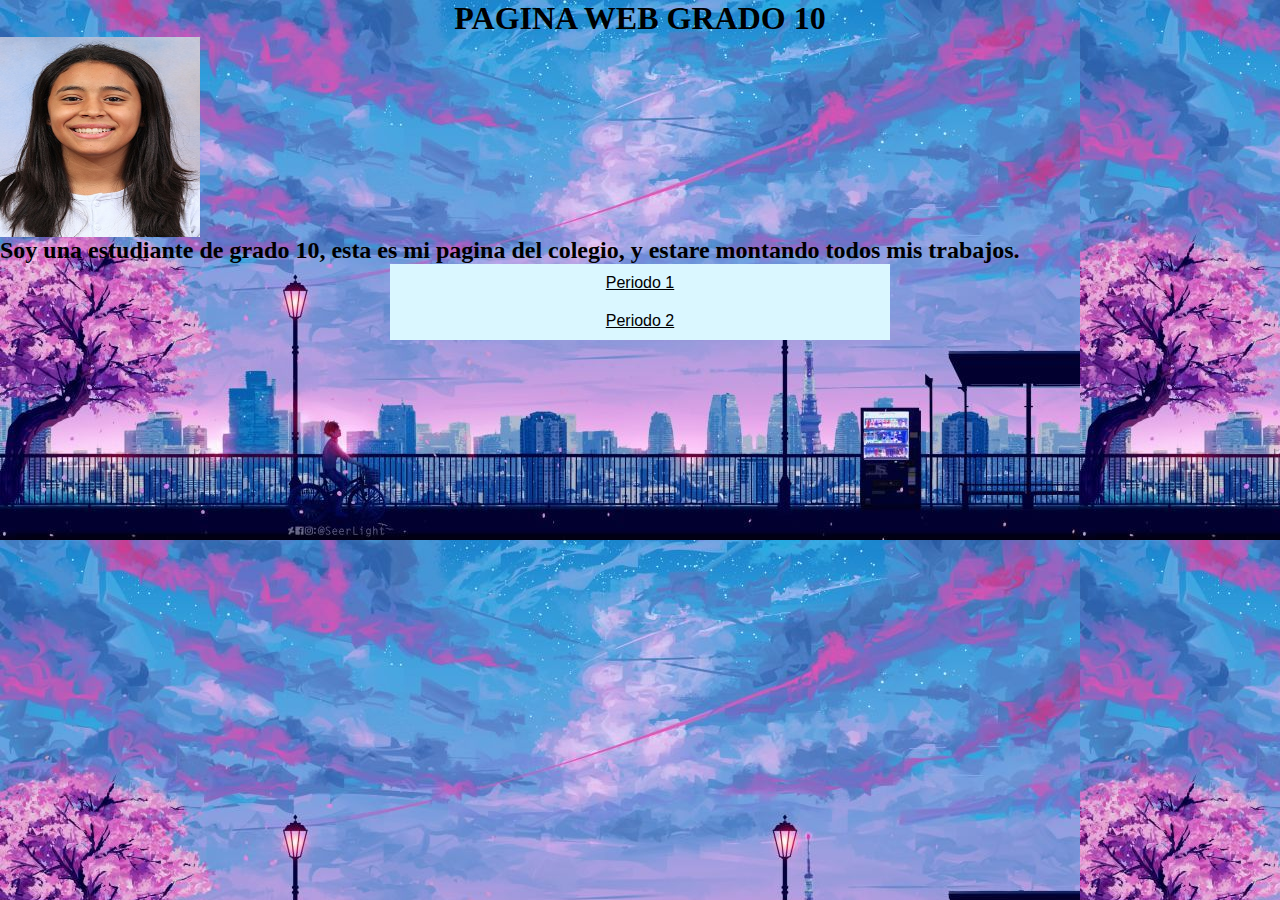
<file: index.html>
<html>
	<head>
		<title>Menu Desplegable</title>
		<style type="text/css">
				* {
				margin:0px;
				padding:0px;
			}
			
			#header {
				margin:auto;
				width:500px;
				font-family:Arial, Helvetica, sans-serif;
			}
			
			ul, ol {
				list-style:none;
			}
			
			.nav > li {
				float:left;
			}
			
			.nav li a {
				background-color:#DAF7FF;
				color:#000000;
				padding:10px 12px;
				display:block;
			}
			
			.nav li a:hover {
				background-color:#FFDAE7;
			}
			
			.nav li ul {
				display:none;
				position:absolute;
				min-width:140px;
			}
			
			.nav li:hover > ul {
				display:block;
			}
			
			.nav li ul li {
				position:relative;
			}
			
			.nav li ul li ul {
				right:-140px;
				top:0px;
			}
			
		</style>
	</head>
	<center><h1>PAGINA WEB GRADO 10 <bgcolor="pink"></h1></center>
	<body background="p1.jpg" >

		<div height="1000px" widht="1000px"><img src="juanitai.jpg" width="200" height="200"></div>
		<h2>Soy una estudiante de grado 10, esta es mi pagina del colegio, y estare montando todos mis trabajos.</h2>
		<div id="header">
			<ul class="nav">
		     <center><li><a href="">Periodo 1</a>
					<ul>
						<li><a href="muestra1.html">Entrega 1 </a></li>

						<li><a href="pag3.html">Entrega 2</a></li>
						<li><a href="pag4.html">parcial</a></li>
						<li><a href="pag5.php">Entrega 4</a>
							<li><a href="recuperacion.html">recuperacion</a>
				     </li>
				     </ul></li></ul>
				 <ul class="nav">
		     <center><li><a href="">Periodo 2</a>
					<ul>
						<li><a href="http://valkiar.tonohost.com/index.php">Entrega 1 </a></li>

						<li><a href="">Entrega 2</a></li>
						<li><a href="">Entrega 3 </a></li>
						<li><a href="">Entrega 4</a>
							<li><a href="">Entrega 5</a>
				     </li>
				     </ul></li></ul>

	
		</center>
		</div>
	</body>
</html>
</file>
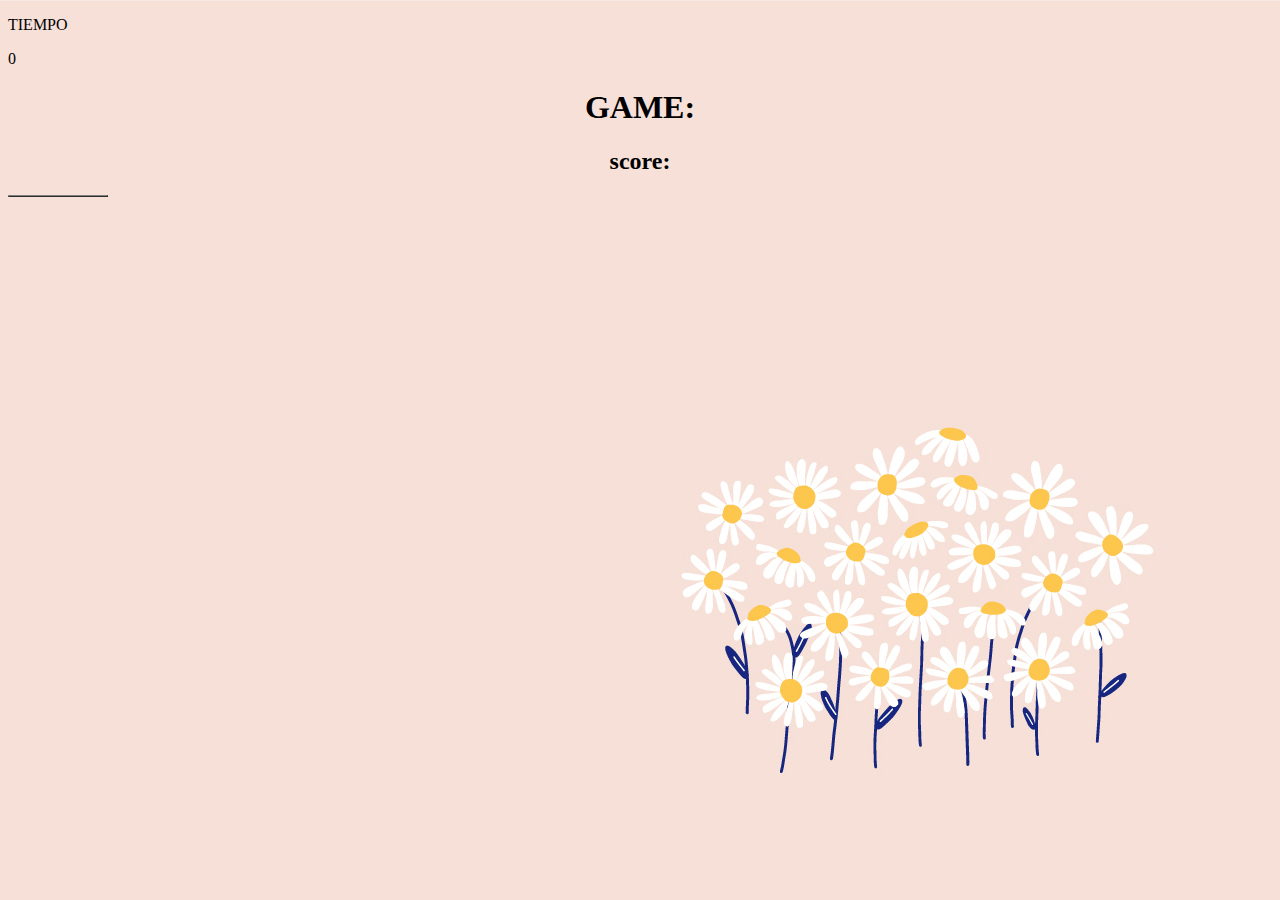
<file: final.html>
<!DOCTYPE html>
<html>
<head>

	<link rel="stylesheet" type="text/css" href="final.css">
</head><html>
  <head>
    <title>Final</title>
    <style type="final.css">  
    </style>
  </head>

  <body background="p3.jpg" >
  
<table border="" width="100" height"1000" border="1" bgcolor="blue">
<tr>
  <body onmousemove="position(event)">
    <div class="body">
      <div class="principal" id="div1">
      </div>
<script>
	var tiempo= 0;
   var ti = function (){
	document.getElementById('h').innerHTML = tiempo;
            clearInterval(a);
       if (tiempo==0) {
       	tiempo=tiempo+1;
       }
             
    else{
        tiempo=tiempo+1;
    } 
}
a=setInterval(ti,10);
</script>

     <div class="tiem"> 
		<p class="ltiem"> TIEMPO </p>
	 <div onload="ti()" class="h" id="h"></div>
	</div>
	 <center><h1>GAME:</h1></center>
  <center><h2>score:<bgcolor="pink"></h1></center>
	
</body>
</html>
</file>
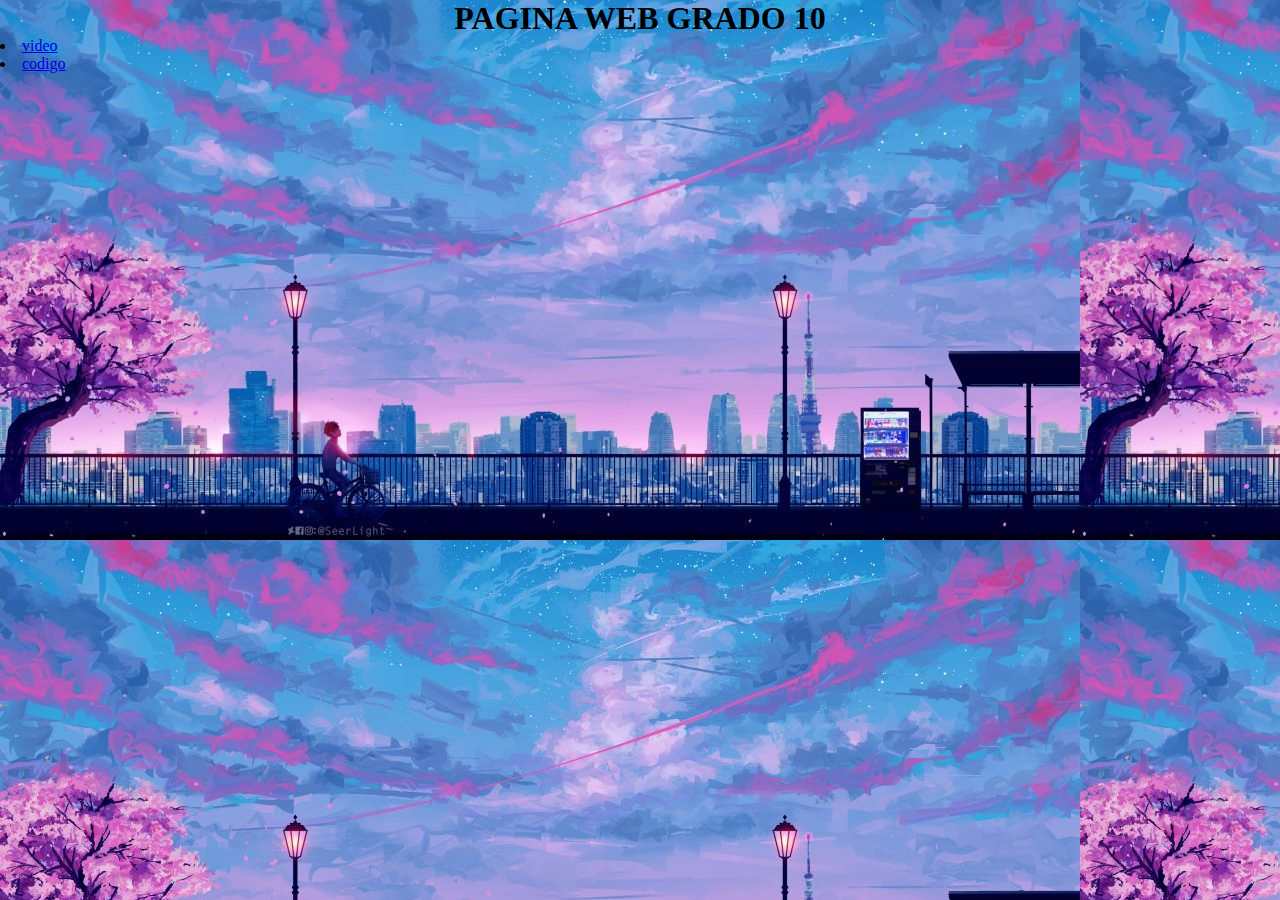
<file: pag 4.html>
<html>
	<head>
		<title>Menu Desplegable</title>
		<style type="text/css">
				* {
				margin:0px;
				padding:0px;
			}
			
			#header {
				margin:auto;
				width:500px;
				font-family:Arial, Helvetica, sans-serif;
			}
			
			ul, ol {
				list-style:none;
			}
			
			.nav > li {
				float:left;
			}
			
			.nav li a {
				background-color:#DAF7FF;
				color:#000000;
				padding:10px 12px;
				display:block;
			}
			
			.nav li a:hover {
				background-color:#FFDAE7;
			}
			
			.nav li ul {
				display:none;
				position:absolute;
				min-width:140px;
			}
			
			.nav li:hover > ul {
				display:block;
			}
			
			.nav li ul li {
				position:relative;
			}
			
			.nav li ul li ul {
				right:-140px;
				top:0px;
			}
			
		</style>
	</head>
	<center><h1>PAGINA WEB GRADO 10 <bgcolor="pink"></h1></center>
	<body background="p1.jpg" >
						<li><a href="https://drive.google.com/file/d/1DLePsM1SMnimrlQLWxwVA2xErrEg4xOJ/view">video </a></li>
						<li><a href="https://drive.google.com/file/d/1WIGVCLKa-Xwf3OVe5BmaycqDyrPk00hQ/view">codigo</a></li>
				     </li>
				     </ul></li></ul>

	
		</center>
		</div>
	</body>
</html>
</file>
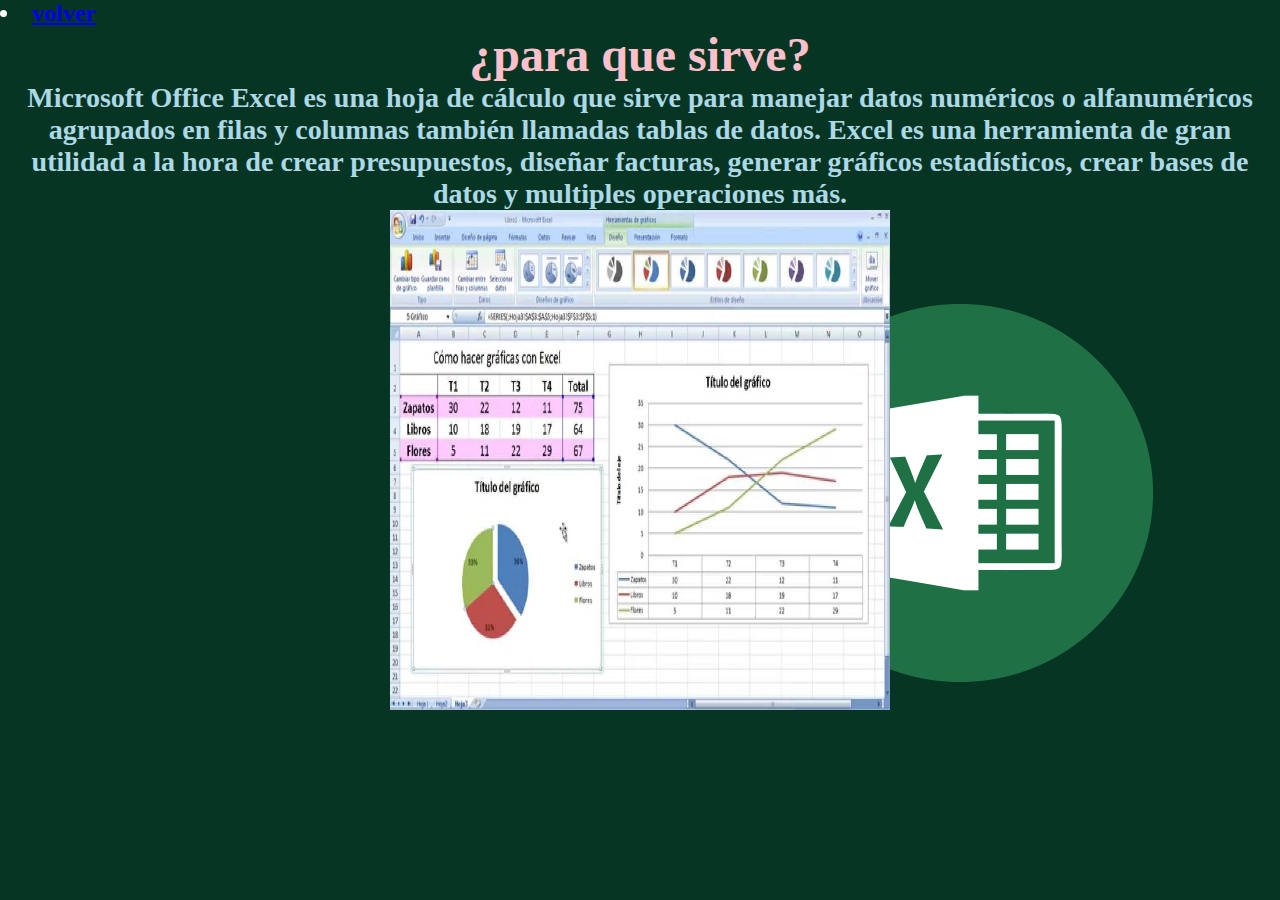
<file: para.html>
<html>
	<head>
		<title>Menu Desplegable</title>
		<style type="text/css">
			
			* {
				margin:0px;
				padding:0px;
			}
			
			#header {
				margin:auto;
				width:500px;
				font-family:Arial, Helvetica, sans-serif;
			}
			
			ul, ol {
				list-style:none;
			}
			
			.nav > li {
				float:left;
			}
			
			.nav li a {
				background-color:#000;
				color:#fff;
				text-decoration:none;
				padding:10px 12px;
				display:block;
			}
			
			.nav li a:hover {
				background-color:#434343;
			}
			
			.nav li ul {
				display:none;
				position:absolute;
				min-width:140px;
			}
			
			.nav li:hover > ul {
				display:block;
			}
			
			.nav li ul li {
				position:relative;
			}
			
			.nav li ul li ul {
				right:-140px;
				top:0px;
			}
			
		</style>
	</head>
	<body background="ex.png">
				<h2 style="color: white"> <font face="Bradley Hand ITC">
				<li><a href="trabajo14.html">volver</a>

		<center><h1 style="color: pink">¿para que sirve?</h1></center>
		<center><h3 style="color: lightblue">Microsoft Office Excel es una hoja de cálculo que sirve para manejar datos numéricos o alfanuméricos agrupados en filas y columnas también llamadas tablas de datos. Excel es una herramienta de gran utilidad a la hora de crear presupuestos, diseñar facturas, generar gráficos estadísticos, crear bases de datos y multiples operaciones más. <h3></center>
		<center><img src="e2.jpg" width="500px" height="500px"></center>	

							
						</li>
					</ul>
				</li>
			</ul>
		</div>
	</body>
</html>
</file>
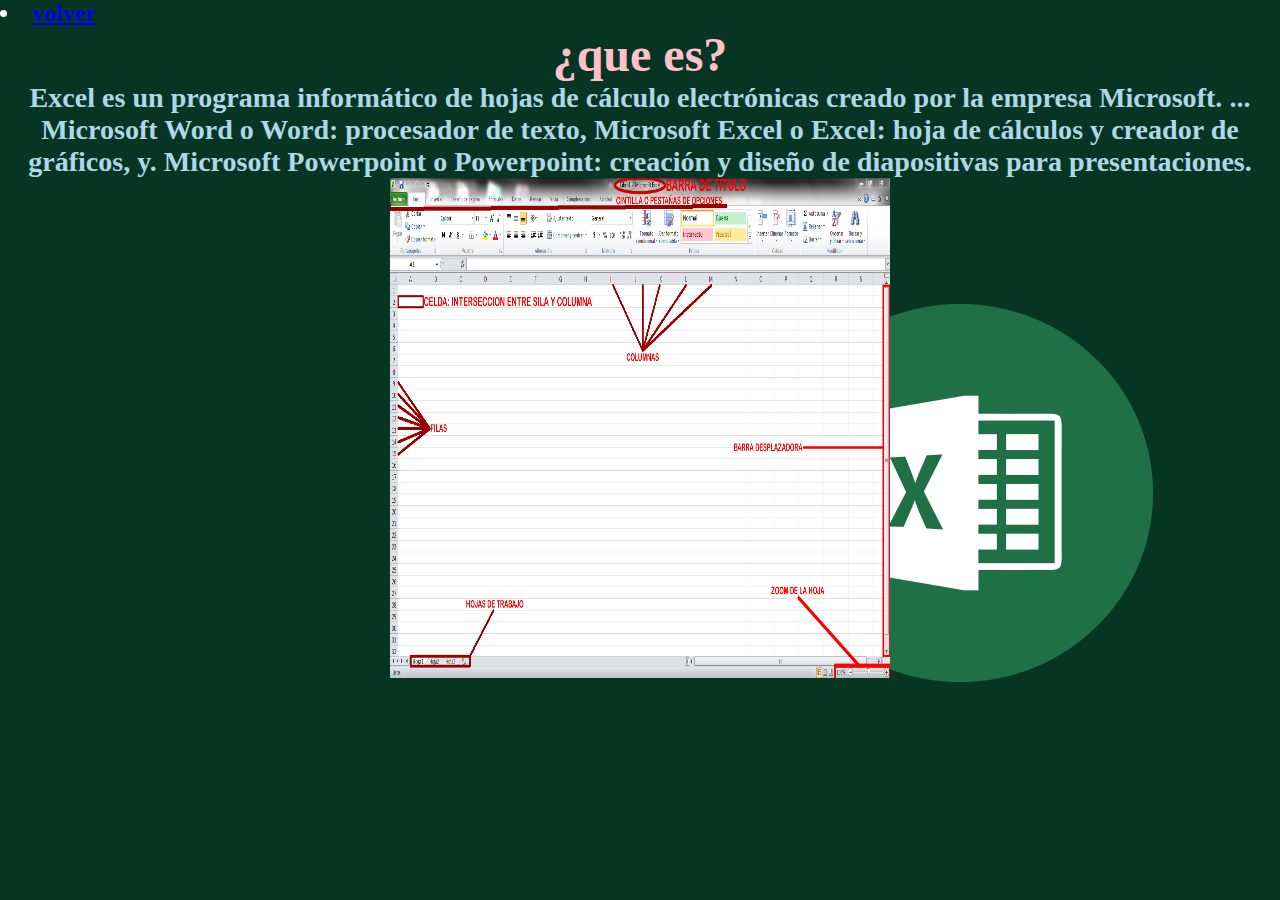
<file: quees.html>
<html>
	<head>
		<title>Menu Desplegable</title>
		<style type="text/css">
			
			* {
				margin:0px;
				padding:0px;
			}
			
			#header {
				margin:auto;
				width:500px;
				font-family:Arial, Helvetica, sans-serif;
			}
			
			ul, ol {
				list-style:none;
			}
			
			.nav > li {
				float:left;
			}
			
			.nav li a {
				background-color:#000;
				color:#fff;
				text-decoration:none;
				padding:10px 12px;
				display:block;
			}
			
			.nav li a:hover {
				background-color:#434343;
			}
			
			.nav li ul {
				display:none;
				position:absolute;
				min-width:140px;
			}
			
			.nav li:hover > ul {
				display:block;
			}
			
			.nav li ul li {
				position:relative;
			}
			
			.nav li ul li ul {
				right:-140px;
				top:0px;
			}
			
		</style>
	</head>
	<body background="ex.png">
				<h2 style="color: white"> <font face="Bradley Hand ITC">
				<li><a href="trabajo14.html">volver</a>

		<center><h1 style="color: pink">¿que es?</h1></center>
		<center><h3 style="color: lightblue">Excel es un programa informático de hojas de cálculo electrónicas creado por la empresa Microsoft. ... Microsoft Word o Word: procesador de texto, Microsoft Excel o Excel: hoja de cálculos y creador de gráficos, y. Microsoft Powerpoint o Powerpoint: creación y diseño de diapositivas para presentaciones.</h3></center>
		<center><img src="e.png" width="500px" height="500px"></center>

							
						</li>
					</ul>
				</li>
			</ul>
		</div>
	</body>
</html>
</file>
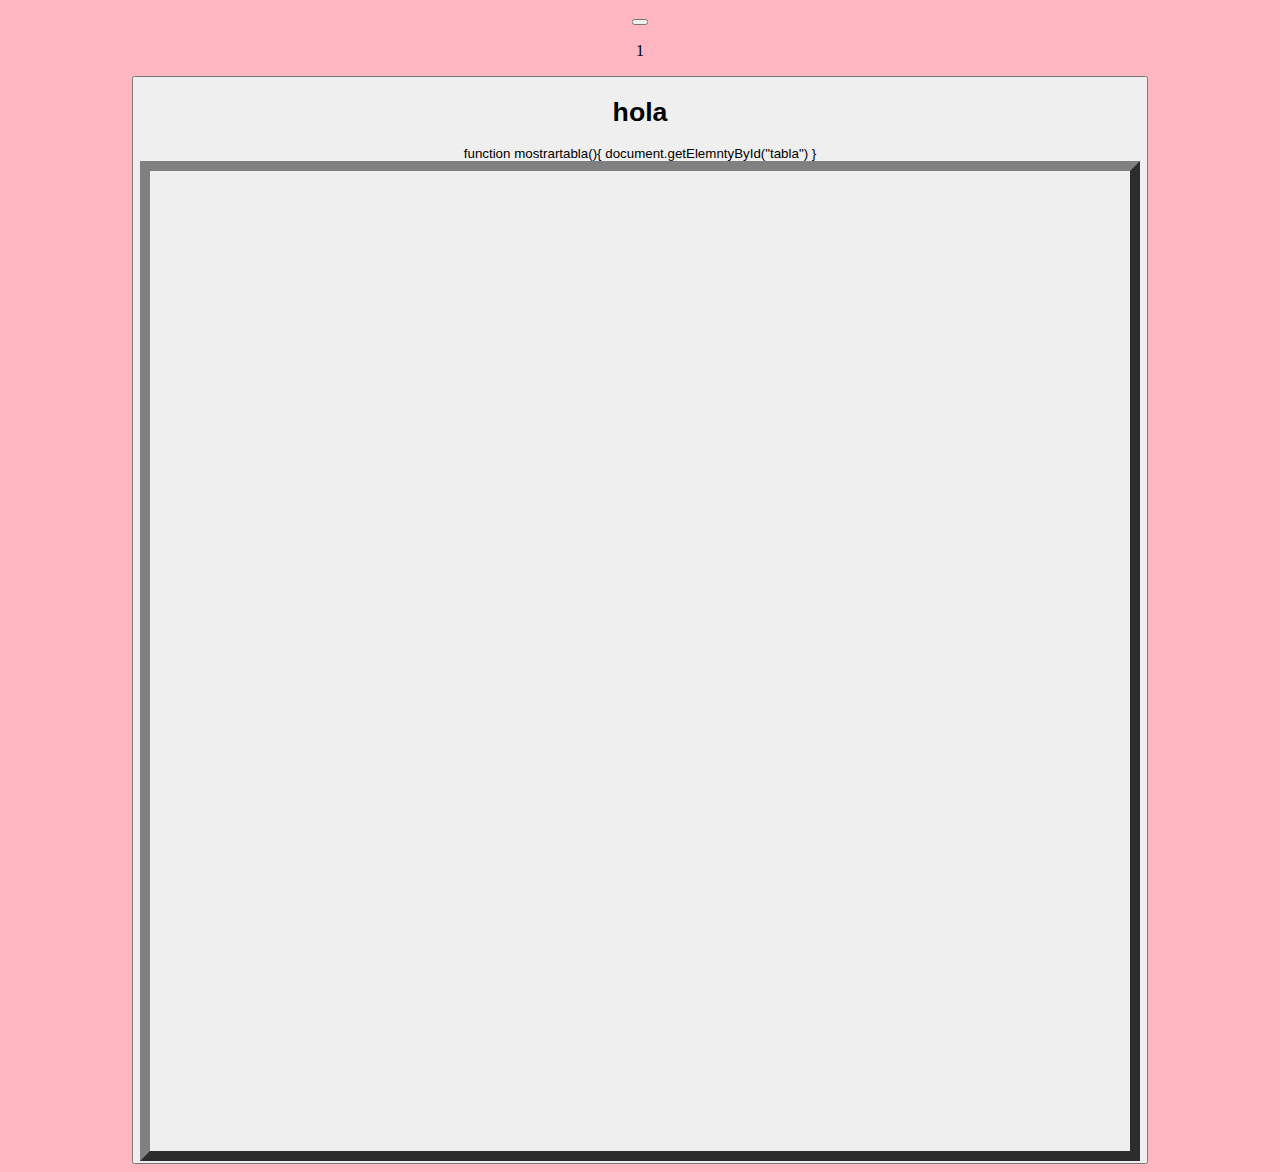
<file: recuperacion.html>
<!DOCTYPE html>
<html>
<head>
<title>prueba</title>
<style type="funcion/css"
 #tabla{
 display:none;
}
</style>
</style>
<body bgcolor =lightpink >
<center>
	<button type="button"></button>
<p>1</p>
<div id="1">
	<button type="button">
<table  id="tabla" border="10px" width="1000px" height="1000px">
	<h1>hola</h1>

	<scrypt type="funcion/css">
		function mostrartabla(){
		document.getElemntyById("tabla")
	}

</body>

</html>
</file>
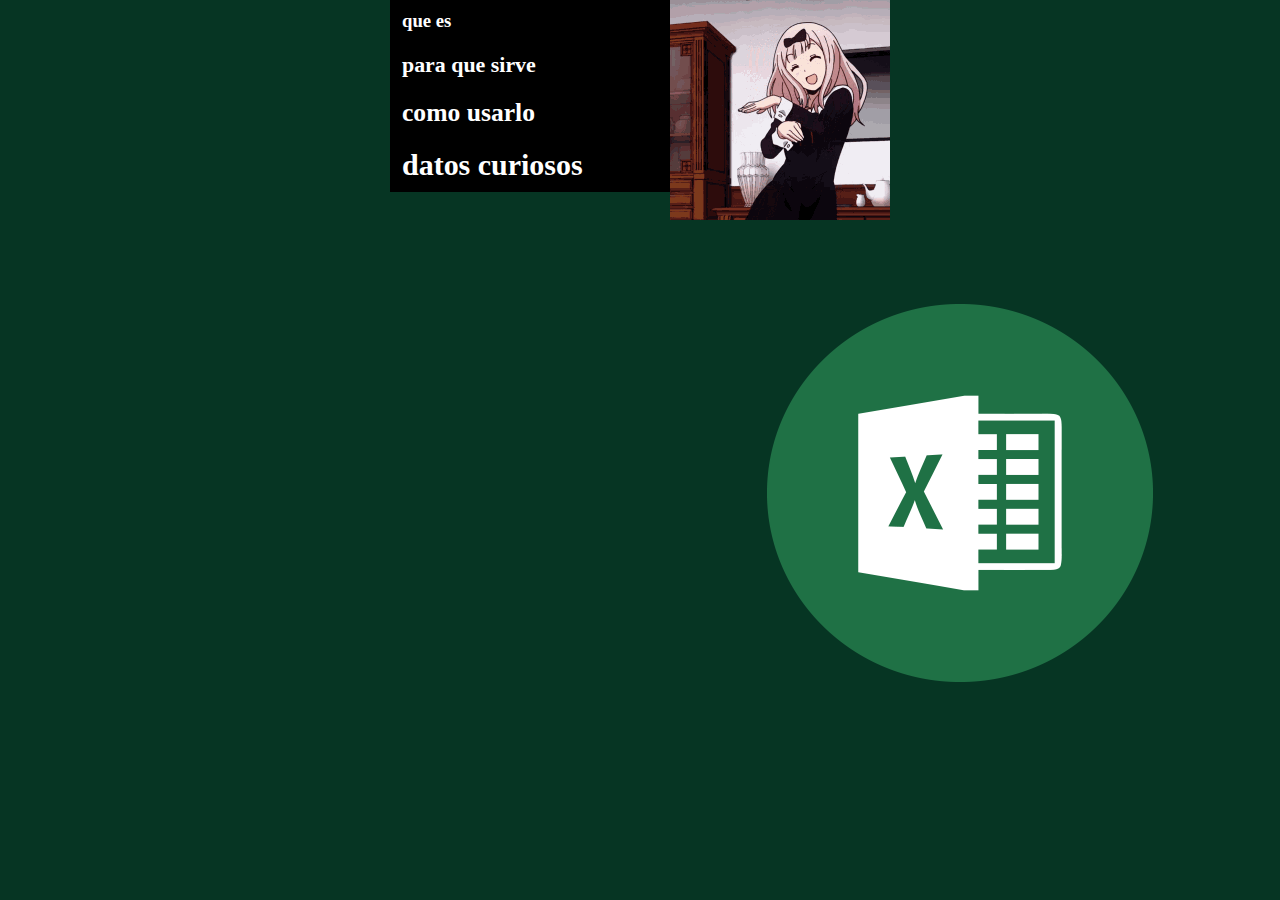
<file: trabajo14.html>
<html>
	<head>
		<title>Menu Desplegable</title>
		<style type="text/css">
			
			* {
				margin:0px;
				padding:0px;
			}
			
			#header {
				margin:auto;
				width:500px;
				font-family:Arial, Helvetica, sans-serif;
			}
			
			ul, ol {
				list-style:none;
			}
			
			.nav > li {
				float:left;
			}
			
			.nav li a {
				background-color:#000;
				color:#fff;
				text-decoration:none;
				padding:10px 12px;
				display:block;
			}
			
			.nav li a:hover {
				background-color:#434343;
			}
			
			.nav li ul {
				display:none;
				position:absolute;
				min-width:140px;
			}
			
			.nav li:hover > ul {
				display:block;
			}
			
			.nav li ul li {
				position:relative;
			}
			
			.nav li ul li ul {
				right:-140px;
				top:0px;
			}
			
		</style>
	</head>
	<body background="ex.png">
		<div id="header">
			<ul class="nav">
				<h3 style="color: white"> <font face="Bradley Hand ITC"><img src="gif.gif" align="right" br clear="right"> 
				<li><a href="quees.html">que es</a>
				<h3 style="color: white"> <font face="Bradley Hand ITC">
				<li><a href="para.html">para que sirve</a>
				<h3 style="color: white"> <font face="Bradley Hand ITC">
			    <li><a href="usarlo.html">como usarlo</a>
				<h3 style="color: white"> <font face="Bradley Hand ITC">
				<li><a href="curosos">datos curiosos</a>
					
		
							
						</li>
					</ul>
				</li>
			</ul>
		</div>
	</body>
</html>
</file>
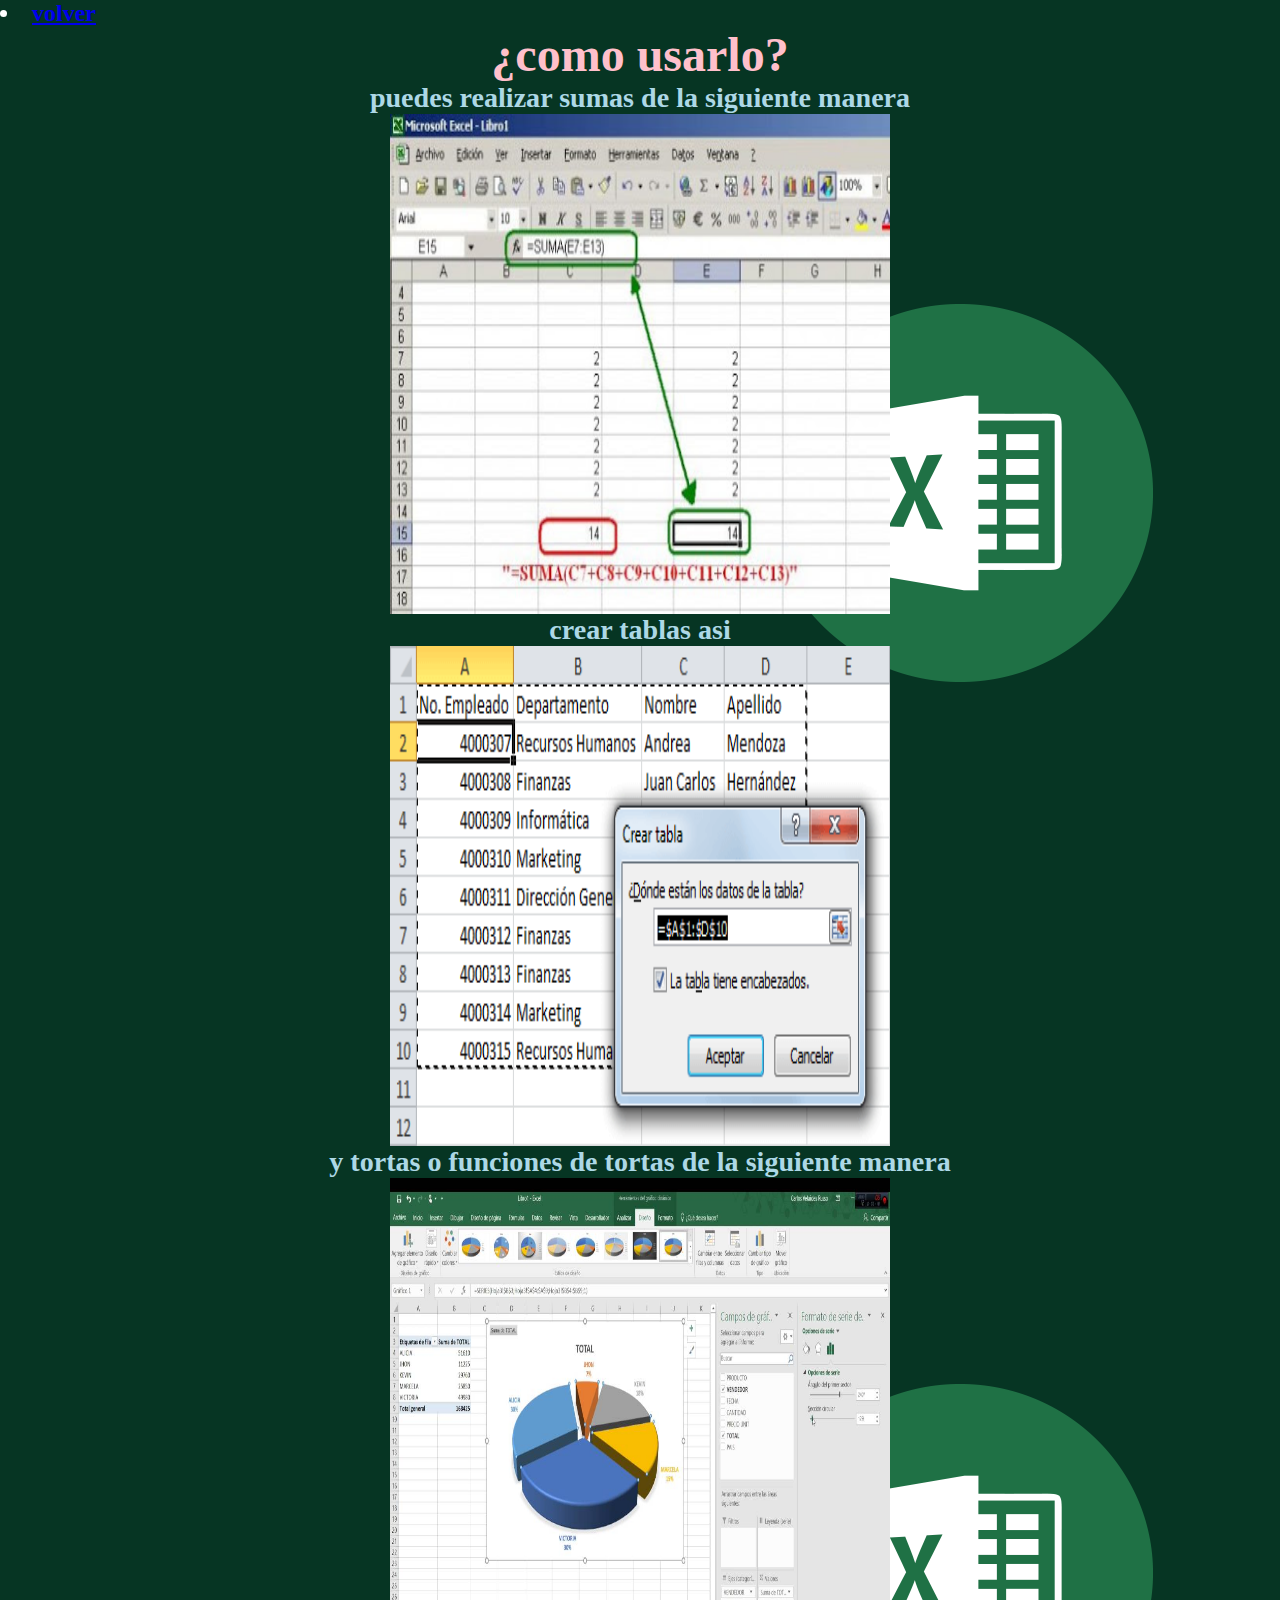
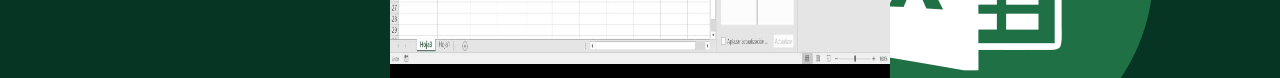
<file: usarlo.html>
<html>
	<head>
		<title>Menu Desplegable</title>
		<style type="text/css">
			
			* {
				margin:0px;
				padding:0px;
			}
			
			#header {
				margin:auto;
				width:500px;
				font-family:Arial, Helvetica, sans-serif;
			}
			
			ul, ol {
				list-style:none;
			}
			
			.nav > li {
				float:left;
			}
			
			.nav li a {
				background-color:#000;
				color:#fff;
				text-decoration:none;
				padding:10px 12px;
				display:block;
			}
			
			.nav li a:hover {
				background-color:#434343;
			}
			
			.nav li ul {
				display:none;
				position:absolute;
				min-width:140px;
			}
			
			.nav li:hover > ul {
				display:block;
			}
			
			.nav li ul li {
				position:relative;
			}
			
			.nav li ul li ul {
				right:-140px;
				top:0px;
			}
			
		</style>
	</head>
	<body background="ex.png">
				<h2 style="color: white"> <font face="Bradley Hand ITC">
				<li><a href="trabajo14.html">volver</a>

		<center><h1 style="color: pink">¿como usarlo?</h1></center>
		<center><h3 style="color: lightblue">puedes realizar sumas de la siguiente manera<h3></center>
		<center><img src="e3.jpg" width="500px" height="500px"></center>	
		<center><h3 style="color: lightblue">crear tablas asi<h3></center>
		<center><img src="e4.png" width="500px" height="500px"></center>
		<center><h3 style="color: lightblue">y tortas o funciones de tortas de la siguiente manera <h3></center>
		<center><img src="e5.jpg" width="500px" height="500px"></center>	

							
						</li>
					</ul>
				</li>
			</ul>
		</div>
	</body>
</html>
</file>
<file: final.css>
<style type="text/css">
			
			* {
				margin:0px;
				padding:0px;
			}
			
			#header {
				margin:auto;
				width:500px;
				font-family:Arial, Helvetica, sans-serif;
			}
			
			ul, ol {
				list-style:none;
			}
			
			.nav > li {
				float:left;
			}
			
			.nav li a {
				background-color:#000;
				color:#fff;
				text-decoration:none;
				padding:10px 12px;
				display:block;
			}
			
			.nav li a:hover {
				background-color:#434343;
			}
			
			.nav li ul {
				display:none;
				position:absolute;
				min-width:140px;
			}
			
			.nav li:hover > ul {
				display:block;
			}
			
			.nav li ul li {
				position:relative;
			}
			
			.nav li ul li ul {
				right:-140px;
				top:0px;
			}
			border:4px solid  ;
	border-image: linear-gradient( blue, white);
	border-image-slice:2;
			
		</style>
</file>
